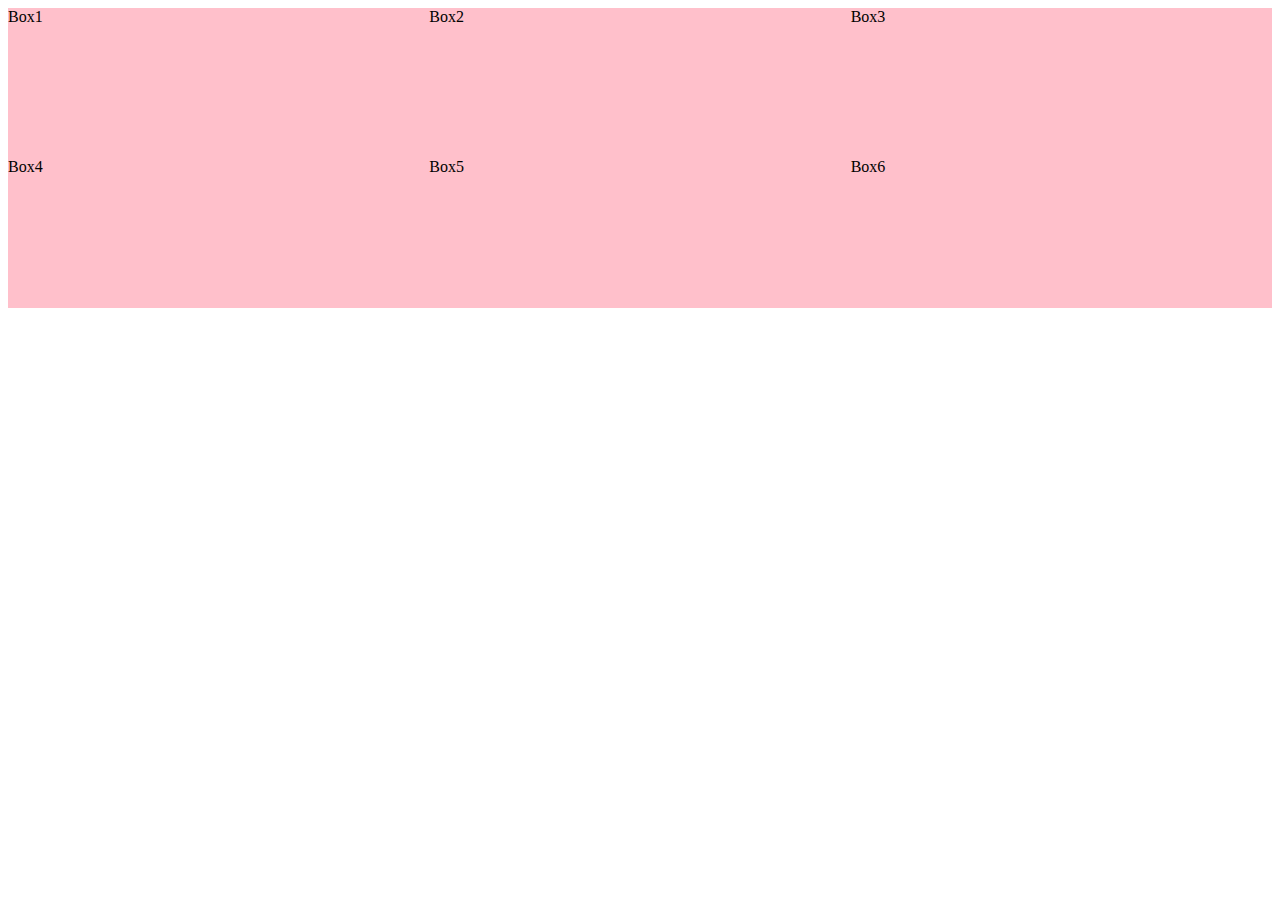
<file: flex.html>
<!DOCTYPE html>
<html lang="ko-KR">

<head>
  <meta charset="UTF-8">
  <meta name="viewport" content="width=device-width, initial-scale=1.0">
  <title>Flex Box</title>
  <style>
    .ediya-menu {
      list-style: none;
      padding-left: 0;
      margin: 0 auto;
      width: 100%;
      background-color: #990033;
      display: flex;
      flex-wrap: wrap;
    }

    .item {
      background-color: pink;
      height: 100px;
      width: 100%;
    }

    @media screen and (min-width: 600px) {

      .item {
        width: 50px;
        height: 150px;
      }

    }

    @media screen and (min-width: 1000px) {
      .item {
        width: 33.3333%;
        height: 150px;
      }
    }


  
  </style>
</head>

<body>
  <ul class="ediya-menu">
    <li class="item">Box1</li>
    <li class="item">Box2</li>
    <li class="item">Box3</li>
    <li class="item">Box4</li>
    <li class="item">Box5</li>
    <li class="item">Box6</li>
  </ul>
</body>

</html>
</file>
